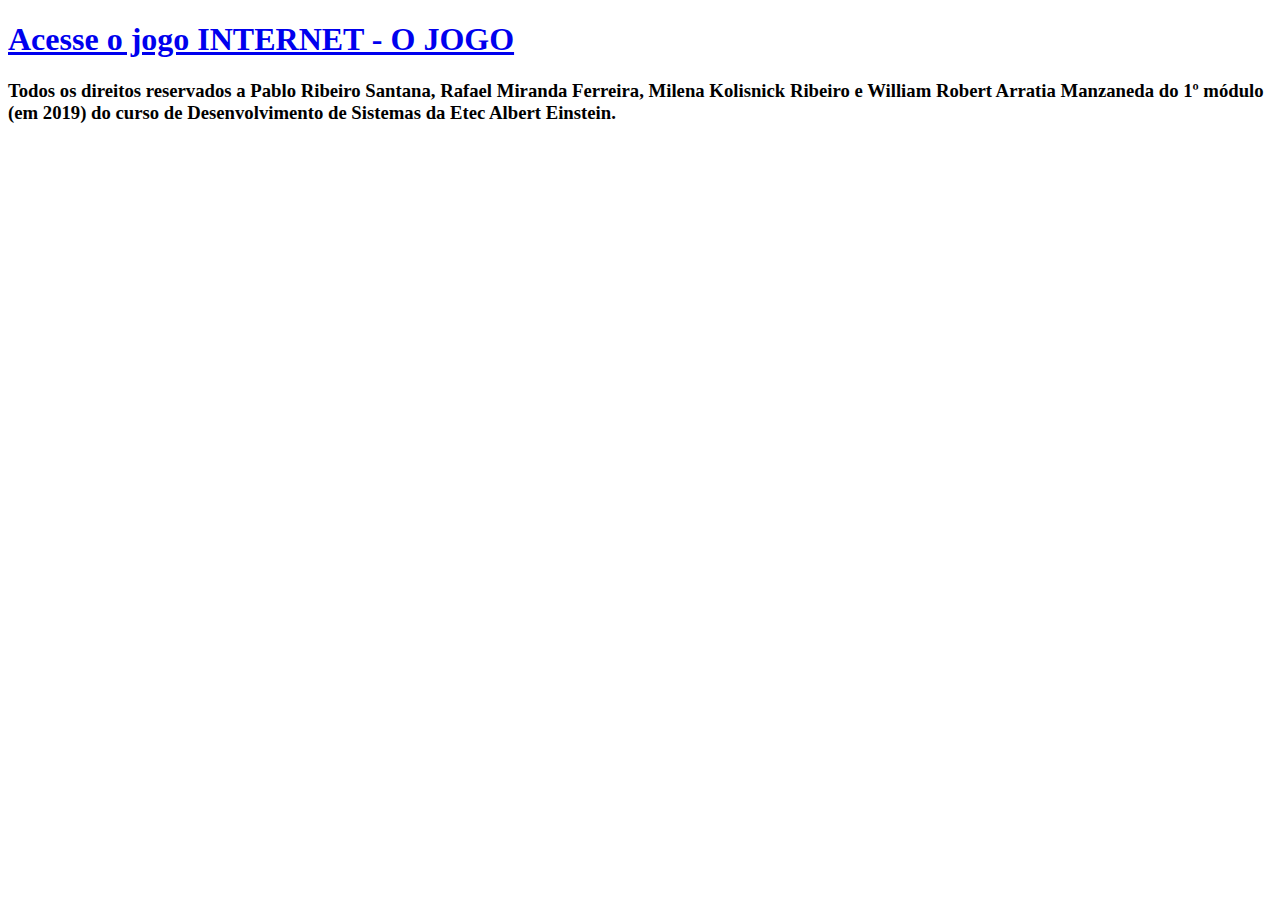
<file: index.html>
<!DOCTYPE html>
<html>
<head>
<title>index</title>
<meta charset="utf-8">
</head>
<body><h1><a href="MenuInicial.html">Acesse o jogo INTERNET - O JOGO</a></h1>
<h3>Todos os direitos reservados a Pablo Ribeiro Santana, Rafael Miranda Ferreira, Milena Kolisnick Ribeiro e William Robert Arratia Manzaneda do 1º módulo (em 2019) do curso de Desenvolvimento de Sistemas da Etec Albert Einstein.
</h3>
</body>
</html>
</file>
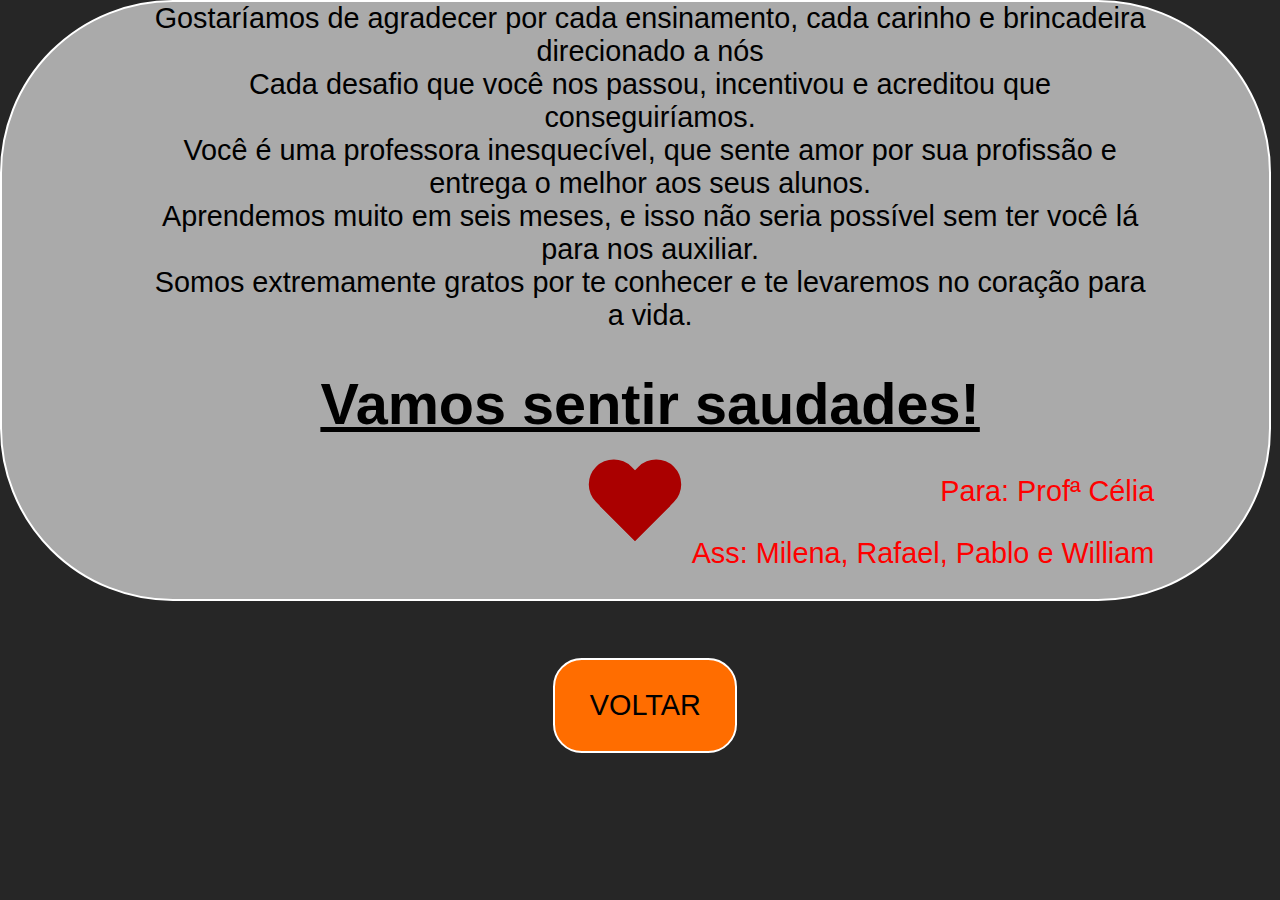
<file: Agradecimento.html>
<!DOCTYPE html>
<html>
<head>
	<meta charset="utf-8">
	<title>Agradecimento</title>
	<link href="Agradecimento.css" type="text/css" rel="stylesheet">
</head>
<body>
	<div class="texto">Gostaríamos de agradecer por cada ensinamento, cada carinho e brincadeira direcionado a nós<br>
		Cada desafio que você nos passou, incentivou e acreditou que conseguiríamos.<br>
		Você é uma professora inesquecível, que sente amor por sua profissão e entrega o melhor aos seus alunos.<br>
		Aprendemos muito em seis meses, e isso não seria possível sem ter você lá para nos auxiliar.<br>
		Somos extremamente gratos por te conhecer e te levaremos no coração para a vida.<br>
		<h1><b><u>Vamos sentir saudades!</u></b></h1>
		<p>Para: Profª Célia</p><p> Ass: Milena, Rafael, Pablo e William</p>
	<div id="posicao">
		<div id="coracao"></div>
	</div>
		<a href="MenuInicial.html" class="alternativa">VOLTAR</a>
	</div>
</body>
</html>
</file>
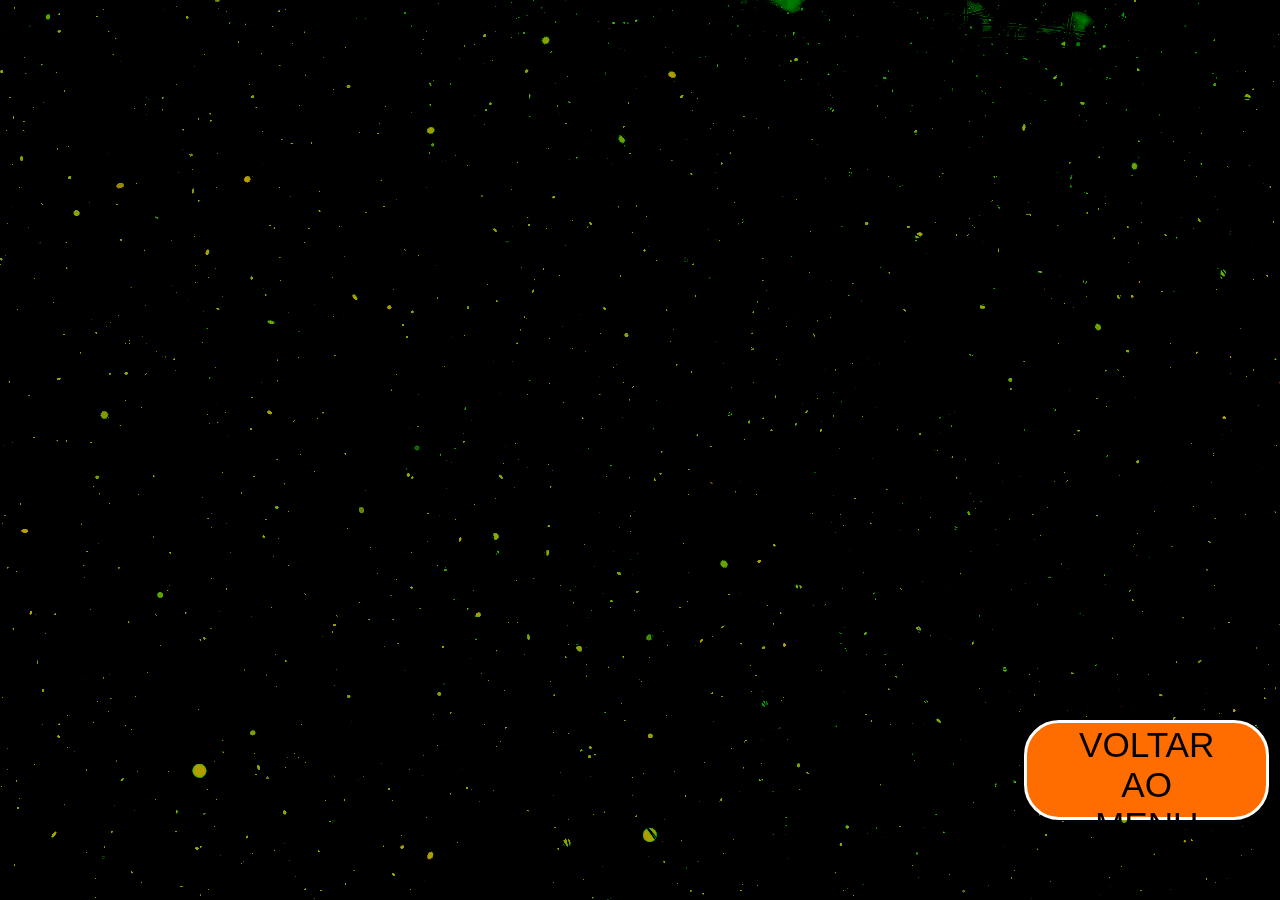
<file: Creditos.html>
<!DOCTYPE html>
<html>
<head>
<meta http-equiv="content-type" content="text/html" charset="utf-8" />

<style style="text/css">

.scroll-up {
	top:0px;
	left: 0px;
	width: 100%;
	height: 100%;
	overflow: hidden;
	position: fixed;
	background: url(fundo.jpeg);
	color: orange;
}
.scroll-up h1 {
	position: absolute;
	width: 100%;
	height: 100%;
	margin: 0;
	line-height: 50px;
	text-align: center;
	/* Starting position */
	-moz-transform:translateY(100%);
	-webkit-transform:translateY(100%);	
	transform:translateY(100%);
	/* Apply animation to this element */	
	-moz-animation: scroll-up 15s linear infinite;
	-webkit-animation: scroll-up 15s linear infinite;
	animation: scroll-up 15s linear infinite;
}
.scroll-up p {
	position: absolute;
	width: 100%;
	height: 100%;
	margin: 0;
	line-height: 50px;
	text-align: center;
	color:white;
	font-weight: bold;
	font-size: 30px;
	/* Starting position */
	-moz-transform:translateY(100%);
	-webkit-transform:translateY(100%);	
	transform:translateY(100%);
	/* Apply animation to this element */	
	-moz-animation: scroll-up 15s linear infinite;
	-webkit-animation: scroll-up 15s linear infinite;
	animation: scroll-up 15s linear infinite;
}
.scroll-up a {
	position: absolute;
	width: 100%;
	height: 100%;
	margin: 0;
	line-height: 50px;
	text-align: center;
	color:white;
	font-weight: bold;
	font-size: 30px;
	/* Starting position */
	-moz-transform:translateY(100%);
	-webkit-transform:translateY(100%);	
	transform:translateY(100%);
	/* Apply animation to this element */	
	-moz-animation: scroll-up 15s linear infinite;
	-webkit-animation: scroll-up 15s linear infinite;
	animation: scroll-up 15s linear infinite;
}
a:hover{
	color:#000000;
	background-color:#FF0000;
	transform: scale(1.2);
	position:absolute;
}

a:active{
	color:#000000;
	background-color:#00FF00;
	transform: scale(1.2);
	position: absolute;
}

a{
	display:inline-block;
	height:100px;
	width: :150px;
	padding:2px 1.2em;
	border:0.1em solid #FFFFFF;
	margin:0 0.3em 0.3em 0;
	border-radius: 1em;
	box-sizing: border-box;
	background-color:#FF6D00;
	text-decoration:none;
	font-family: arial;
	font-weight:270px;
	font-size: 2.2em;
	color: black;
	text-align:center;
	position: absolute;
	align-self: flex-start;
	top: 80%;
	left: 80%;
	transform: translate(-50%, -50%);
	transition: all 0.2s;
	transform: scale(1);
}

/* Move it (define the animation) */
@-moz-keyframes scroll-up {
 	0%   { -moz-transform: translateY(100%); }
	100% { -moz-transform: translateY(-100%); }
}
@-webkit-keyframes scroll-up {
 	0%   { -webkit-transform: translateY(100%); }
 	100% { -webkit-transform: translateY(-100%); }
}
@keyframes scroll-up {
 0%   { 
 	-moz-transform: translateY(100%); /* Browser bug fix */
 	-webkit-transform: translateY(100%); /* Browser bug fix */
 	transform: translateY(100%); 		
 }
 100% { 
 	-moz-transform: translateY(-100%); /* Browser bug fix */
 	-webkit-transform: translateY(-100%); /* Browser bug fix */
 	transform: translateY(-100%); 
 }
}
</style>
</head>
<body>

	<div id="player">
    	<audio autoplay >
    	<source src="arnold.mp3" type="audio/mpeg">
    	</audio>
	</div>

	<div class="scroll-up">

	<h1>Créditos </h1><br><br><br><p>Milena – História, Enredo e Perguntas</p><br><br><br><p>Pablo – Cenário, Programação, Personagem e Soundtrack</p><br><br><br>
	<p>Rafael – Cenário, Design, Layout, Programação e Soundtrack</p><br><br><br><p>William – Cenário e Personagem</p><br><br><br>
	</div>
	<div><p><a href="MenuInicial.html">VOLTAR AO MENU</a></p></div>
</body>
</html>
</file>
<file: Agradecimento.css>
body {
	background-color:#262626;
}

.texto {
  display:inline-block;
  padding-left:5em;
  padding-right: 4em;
  border:0.1em solid #FFFFFF;
  margin:0 0.3em 0.3em 0;
  border-radius: 6em;
  box-sizing: border-box;
  background-color:#aaa;
  text-decoration:none;
  font-family: arial;
  font-size: 1.8em;
  color: black;
  text-align:center;
  position: absolute;
  top: 0;
  left: 0;
}

p {
	color:red;
	text-align: right;
}


#posicao {
	position: absolute;
  align-self: center;
  align-items: center;
  align-content: center;
  top:77%;
  left:46%;
  transform: translate(-50%,-50%);
	animation:pulsar 1s infinite;
}


#coracao { 
  position: absolute; 
  width: 100px; 
  height: 90px;
} 

#coracao:before, #coracao:after { 
  position: absolute; 
  content: ""; 
  left: 50px; 
  top: 0; 
  width: 50px; 
  height: 80px; 
  background: #aa0000; 
  border-radius: 50px 50px 0 0; 
  transform: rotate(-45deg);  
  transform-origin: 0 100%;
  animation:corPulso 1s infinite;
} 

#coracao:after { 
  left: 0; 
  transform: rotate(45deg); 
  transform-origin :100% 100%;
  animation:corPulso 1s infinite;
}

@keyframes pulsar {
	10% {transform: scale(1.1)}
}

@keyframes corPulso {
  10% {background: #dd0000}
}

a:hover{
	color:#000000;
	background-color:#FF0000;
	transform: scale(1.2);
	position:absolute;
}

a:active{
	color:#000000;
	background-color:#00FF00;
	transform: scale(1.2);
	position: absolute;
}

a{
	padding:1em 1.2em;
	border:0.1em solid #FFFFFF;
	margin:0 0.3em 0.3em 0;
	border-radius: 1em;
	box-sizing: border-box;
	background-color:#FF6D00;
	text-decoration:none;
	font-family: arial;
  font-size: 1em;
	color: black;
	text-align:center;
	position: absolute;
	align-self: flex-start;
	top: 110%;
	left: 43.5%;
	transform: translate(-50%, -50%);
	transition: all 0.2s;
	transform: scale(1);
}
</file>
